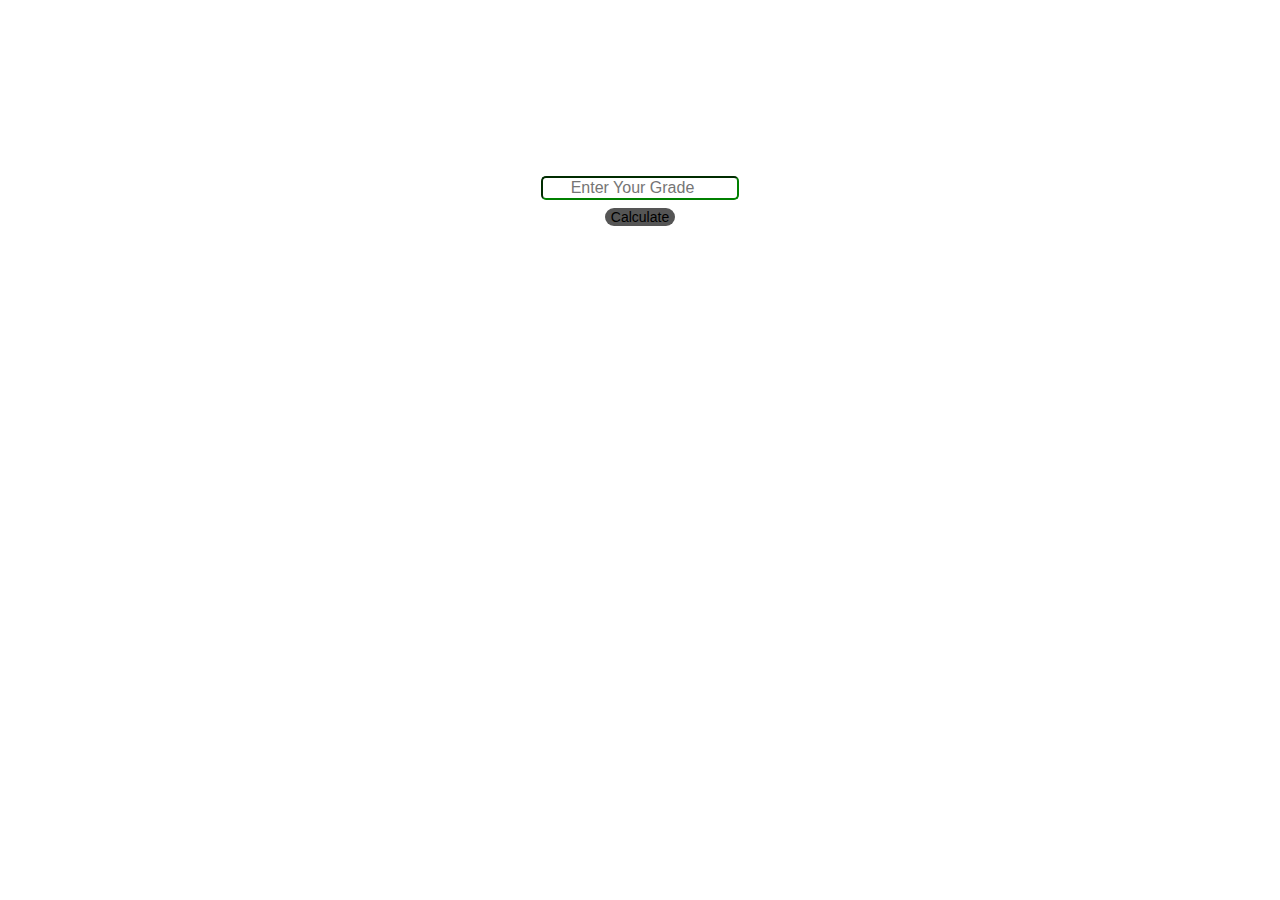
<file: Desktop/grades/index.html>
<!DOCTYPE html>
<html>
<head>
	<title>Grade Converter</title>
	<link rel = "stylesheet" type="text/css" href="style.css">
	<script src="https://ajax.googleapis.com/ajax/libs/jquery/1.12.2/jquery.min.js"></script>
	<script src="script2.js"></script> 
</head>

<body>
	<header>
		<h1> Enter a number to convert it to your letter grade. </h1>

	<input type="number" class = "inptbx" id="inpt1" placeholder="Enter Your Grade"></input>
</br>
	</header>
	<button class="inptbtn" id="btn1">Calculate</button>
</br>
	<div id="result">*Letter Grade*</div>

</body>
</html>
</file>
<file: Desktop/grades/style.css>
@font-face { font-family: Chalk; src: url('Chalk.ttf'); } 

body{
	position: relative;
	top: 100px;
	text-align: center;
	background: url(http://gallery.yopriceville.com/var/albums/Free-Clipart-Pictures/School-Clipart/Green_School_Board_Background.png?m=1439930297);
}

h1{
	text-align: center;
	color: white;
	width: auto;
	font-family: Chalk, serif;
	font-size: 42px;
	margin-bottom: 10px;
	margin: 0 auto;
}
.inptbx{
	border-color: green;
	border-radius: 5px;
	margin-top: 10px;
	width: 15%;
	min-width: 175px;
	font-size: 16px;
	text-align: center;
}

button{
	border-color: green;
	font-size: 14px;
	margin-top: 7.5px;
	border: none;
	border-radius: 10px;
	color: black;
	background-color: #555555;
}

#btn1:active {
    -webkit-transform:scale(.95); /* Safari and Chrome */
    -moz-transform:scale(.95); /* Firefox */
    -ms-transform:scale(.95); /* IE 9 */
    -o-transform:scale(.95); /* Opera */
    transform:scale(.95);
    background-color: #3B653D;
}

#result{
	color: white;
	margin-top: 5px;
	font-family: Chalk, serif;
	font-size: 24px;
}
</file>
